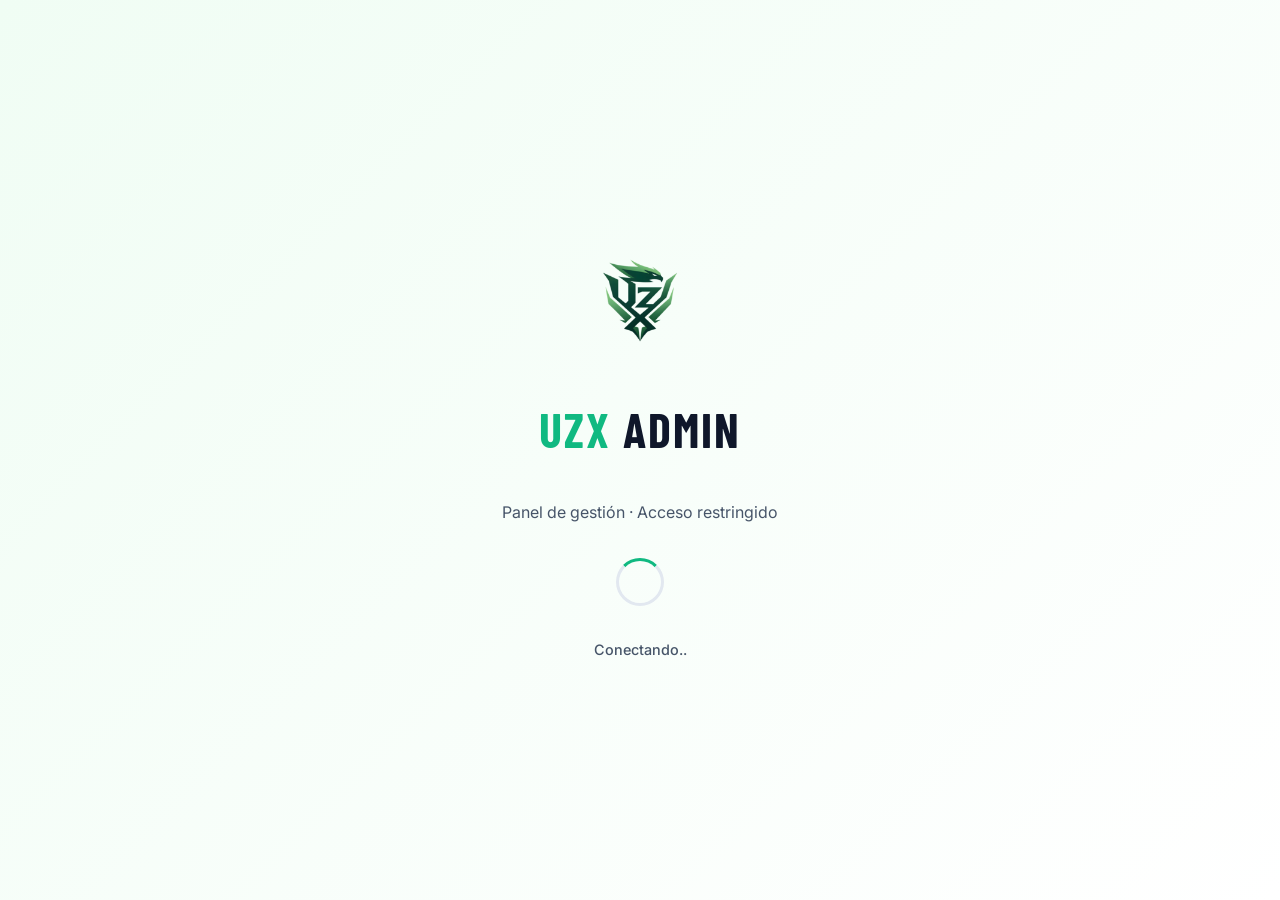
<file: index.html>
<!DOCTYPE html>
<html lang="es">
<head>
  <meta charset="UTF-8" />
  <meta name="viewport" content="width=device-width, initial-scale=1.0"/>
  <title>UZX Admin — Acceso</title>
  <link rel="stylesheet" href="css/styles.css"/>
</head>
<body>

<!-- ── WAKEUP SCREEN ──────────────────────── -->
<div id="wakeup-screen">
  <img class="wakeup-logo" src="assets/logo-oficial.png" alt="UZX" />
  <div class="wakeup-title">UZX <span>ADMIN</span></div>
  <div class="wakeup-subtitle">Panel de gestión · Acceso restringido</div>
  <div class="wakeup-spinner"></div>
  <div class="wakeup-status" id="wu-status">Conectando al servidor...</div>
  <button class="wakeup-enter-btn" id="wu-enter-btn" onclick="enterApp()">Entrar al panel</button>
</div>

<!-- ── LOGIN PAGE ─────────────────────────── -->
<div class="login-page" id="login-page" style="display:none">
  <div class="login-left">
    <div class="login-grid-line"></div>
    <img class="login-left-logo" src="assets/logo-oficial.png" alt="UZX" />
    <div class="login-brand">UZX <span>ADMIN</span></div>
    <div class="login-desc">Panel de gestión · Free Fire Esports LATAM</div>

    <!-- decorative stats -->
    <div style="display:flex;gap:2rem;margin-top:2rem;position:relative">
      <div style="text-align:center">
        <div style="font-family:'Barlow Condensed',sans-serif;font-size:2rem;font-weight:800;color:#fff;line-height:1">4</div>
        <div style="font-size:0.7rem;letter-spacing:1px;color:rgba(255,255,255,0.3);text-transform:uppercase;margin-top:0.2rem">Squads</div>
      </div>
      <div style="width:1px;background:rgba(255,255,255,0.08)"></div>
      <div style="text-align:center">
        <div style="font-family:'Barlow Condensed',sans-serif;font-size:2rem;font-weight:800;color:#00C853;line-height:1">FF</div>
        <div style="font-size:0.7rem;letter-spacing:1px;color:rgba(255,255,255,0.3);text-transform:uppercase;margin-top:0.2rem">Free Fire</div>
      </div>
      <div style="width:1px;background:rgba(255,255,255,0.08)"></div>
      <div style="text-align:center">
        <div style="font-family:'Barlow Condensed',sans-serif;font-size:2rem;font-weight:800;color:#fff;line-height:1">MX · CO</div>
        <div style="font-size:0.7rem;letter-spacing:1px;color:rgba(255,255,255,0.3);text-transform:uppercase;margin-top:0.2rem">LATAM</div>
      </div>
    </div>
  </div>

  <div class="login-right">
    <div class="login-card">
      <div style="margin-bottom:1.75rem">
        <div class="login-card-title">Iniciar sesión</div>
        <div class="login-card-sub">Ingresa tus credenciales de administrador</div>
      </div>

      <div class="login-error" id="login-error">
        <svg viewBox="0 0 24 24" fill="none" stroke="currentColor" stroke-width="2" width="16" height="16" style="flex-shrink:0"><circle cx="12" cy="12" r="10"/><line x1="12" y1="8" x2="12" y2="12"/><line x1="12" y1="16" x2="12.01" y2="16"/></svg>
        <span id="login-error-msg"></span>
      </div>

      <div class="form-group">
        <label class="form-label">Usuario</label>
        <div class="input-icon-wrap">
          <span class="input-icon">
            <svg viewBox="0 0 24 24" fill="none" stroke="currentColor" stroke-width="2" width="16" height="16"><path d="M20 21v-2a4 4 0 0 0-4-4H8a4 4 0 0 0-4 4v2"/><circle cx="12" cy="7" r="4"/></svg>
          </span>
          <input type="text" id="username" class="form-control" placeholder="admin" autocomplete="username" />
        </div>
      </div>

      <div class="form-group" style="margin-bottom:1.5rem">
        <label class="form-label">Contraseña</label>
        <div class="input-icon-wrap">
          <span class="input-icon">
            <svg viewBox="0 0 24 24" fill="none" stroke="currentColor" stroke-width="2" width="16" height="16"><rect x="3" y="11" width="18" height="11" rx="2" ry="2"/><path d="M7 11V7a5 5 0 0 1 10 0v4"/></svg>
          </span>
          <input type="password" id="password" class="form-control" placeholder="••••••••" autocomplete="current-password" />
        </div>
      </div>

      <button class="btn btn-navy" style="width:100%;justify-content:center;gap:0.5rem" id="login-btn">
        <svg viewBox="0 0 24 24" fill="none" stroke="currentColor" stroke-width="2" width="16" height="16"><path d="M15 3h4a2 2 0 0 1 2 2v14a2 2 0 0 1-2 2h-4"/><polyline points="10 17 15 12 10 7"/><line x1="15" y1="12" x2="3" y2="12"/></svg>
        Iniciar sesión
      </button>

      <div style="margin-top:1.5rem;padding-top:1.25rem;border-top:1px solid var(--border);text-align:center">
        <span style="font-size:0.75rem;color:var(--text-3)">UZX Esports · Free Fire LATAM &copy; 2025</span>
      </div>
    </div>
  </div>
</div>

<script src="js/core/config.js"></script>
<script src="js/core/api.js"></script>
<script src="js/core/auth.js"></script>
<script>
  async function pingServer() {
    const statusEl  = document.getElementById('wu-status');
    const enterBtn  = document.getElementById('wu-enter-btn');
    let attempts = 0;

    while (attempts < 60) {
      attempts++;
      try {
        const res = await fetch(CONFIG.API_BASE + '/health', { signal: AbortSignal.timeout(8000) });
        if (res.ok) {
          statusEl.textContent = 'Servidor listo';
          statusEl.classList.add('ready');
          setTimeout(enterApp, 500);
          return;
        }
      } catch {}
      const dots = '.'.repeat((attempts % 3) + 1);
      statusEl.textContent = attempts <= 4
        ? `Conectando${dots}`
        : `Iniciando servidor${dots} (~30s)`;
      await new Promise(r => setTimeout(r, 3000));
    }

    statusEl.textContent = 'Sin conexión al servidor';
    enterBtn.style.display = 'inline-block';
  }

  function enterApp() {
    const ws = document.getElementById('wakeup-screen');
    ws.classList.add('hidden');
    setTimeout(() => { ws.style.display = 'none'; }, 500);

    if (localStorage.getItem('uzx_admin_token')) {
      window.location.href = 'dashboard.html';
    } else {
      document.getElementById('login-page').style.display = 'flex';
    }
  }

  document.getElementById('login-btn').addEventListener('click', async () => {
    const username = document.getElementById('username').value.trim();
    const password = document.getElementById('password').value;
    const errEl    = document.getElementById('login-error');
    const errMsg   = document.getElementById('login-error-msg');
    const btn      = document.getElementById('login-btn');

    errEl.classList.remove('show');
    btn.disabled = true;
    btn.innerHTML = `<svg viewBox="0 0 24 24" fill="none" stroke="currentColor" stroke-width="2" width="16" height="16" style="animation:spin 0.8s linear infinite"><polyline points="23 4 23 10 17 10"/><path d="M20.49 15a9 9 0 1 1-2.12-9.36L23 10"/></svg> Ingresando...`;

    try {
      const result = await API.post('/auth/login', { username, password });
      
      // Guardar token
      localStorage.setItem('uzx_admin_token', result.data.token);
      
      // 🔥 MAPEAR EL ROL CORRECTAMENTE
      const userData = result.data;
      
      // El backend devuelve:
      // - Para admin global: role: "ADMIN"
      // - Para admin limitado: role: "ROSTER_ADMIN", rosterId: "tier"|"gold"|"girls"
      
      const backendRole = userData.role || '';
      const rosterId = userData.rosterId || '';
      
      if (backendRole === 'ADMIN') {
        // Admin global: se queda como está
        userData.role = 'ADMIN';
        userData.mappedRole = 'admin';
      } else if (backendRole === 'ROSTER_ADMIN') {
        // Roster admin: mapear según rosterId
        const rosterRoleMap = {
          'tier': 'admintier',
          'gold': 'admingold',
          'girls': 'admingirls'
        };
        userData.mappedRole = rosterRoleMap[rosterId] || 'admin';
        // Mantener el role original del backend
        userData.role = 'ROSTER_ADMIN';
      } else {
        // Otros roles (MODERADOR, etc.)
        userData.mappedRole = backendRole.toLowerCase();
        userData.role = backendRole;
      }
      
      console.log('🔍 Usuario mapeado:', userData);
      
      // Guardar el objeto completo del usuario
      localStorage.setItem('uzx_admin_user', JSON.stringify(userData));
      
      window.location.href = 'dashboard.html';
    } catch (e) {
      errMsg.textContent = e.message || 'Credenciales incorrectas';
      errEl.classList.add('show');
      btn.disabled = false;
      btn.innerHTML = `<svg viewBox="0 0 24 24" fill="none" stroke="currentColor" stroke-width="2" width="16" height="16"><path d="M15 3h4a2 2 0 0 1 2 2v14a2 2 0 0 1-2 2h-4"/><polyline points="10 17 15 12 10 7"/><line x1="15" y1="12" x2="3" y2="12"/></svg> Iniciar sesión`;
    }
  });

  document.addEventListener('keydown', e => { if (e.key === 'Enter') document.getElementById('login-btn').click(); });
  pingServer();
</script>
</body>
</html>
</file>
<file: css/styles.css>
@import url('https://fonts.googleapis.com/css2?family=Barlow+Condensed:wght@400;500;600;700;800&family=Inter:wght@400;500;600;700&display=swap');

:root {
  --bg-primary: #ffffff;
  --bg-secondary: #f8fafc;
  --bg-tertiary: #f1f5f9;
  --bg-card: #ffffff;
  --bg-hover: #f1f5f9;
  --surface: #f8fafc;
  
  --text-primary: #0f172a;
  --text-secondary: #475569;
  --text-muted: #94a3b8;
  --text-1: #0f172a;
  --text-2: #475569;
  --text-3: #94a3b8;
  
  --border: #e2e8f0;
  --border-dark: #cbd5e1;
  
  --primary: #10b981;
  --primary-dark: #059669;
  --primary-light: #d1fae5;
  --primary-glow: rgba(16, 185, 129, 0.15);
  
  --green: #10b981;
  --blue: #3b82f6;
  --amber: #f59e0b;
  --red: #ef4444;
  --purple: #8b5cf6;
  
  --oficial-primary: #10b981;
  --oficial-bg: #ecfdf5;
  --tier-primary: #3b82f6;
  --tier-bg: #eff6ff;
  --girls-primary: #ec4899;
  --girls-bg: #fdf2f8;
  
  --success: #10b981;
  --success-bg: #d1fae5;
  --warning: #f59e0b;
  --warning-bg: #fef3c7;
  --danger: #ef4444;
  --danger-bg: #fee2e2;
  --info: #3b82f6;
  --info-bg: #dbeafe;
  
  --shadow-sm: 0 1px 2px 0 rgba(0, 0, 0, 0.05);
  --shadow: 0 1px 3px 0 rgba(0, 0, 0, 0.1);
  --shadow-md: 0 4px 6px -1px rgba(0, 0, 0, 0.1);
  --shadow-lg: 0 10px 15px -3px rgba(0, 0, 0, 0.1);
  
  --radius-sm: 6px;
  --radius: 8px;
  --radius-lg: 12px;
  --radius-xl: 16px;
  
  --transition: all 0.2s cubic-bezier(0.4, 0, 0.2, 1);
  --sidebar-width: 280px;
  
  --font-display: 'Barlow Condensed', sans-serif;
  --font-body: 'Inter', sans-serif;
}

* { box-sizing: border-box; margin: 0; padding: 0; }

body {
  font-family: var(--font-body);
  background: var(--bg-secondary);
  color: var(--text-primary);
  line-height: 1.6;
}

/* Wakeup Screen */
#wakeup-screen {
  position: fixed;
  inset: 0;
  background: linear-gradient(135deg, #f0fdf4 0%, #ffffff 100%);
  display: flex;
  align-items: center;
  justify-content: center;
  flex-direction: column;
  gap: 2rem;
  z-index: 9999;
  transition: opacity 0.4s ease;
}

#wakeup-screen.hidden { opacity: 0; pointer-events: none; }

.wakeup-logo {
  width: 120px;
  animation: float 3s ease-in-out infinite;
}

@keyframes float {
  0%, 100% { transform: translateY(0); }
  50% { transform: translateY(-10px); }
}

.wakeup-title {
  font-family: var(--font-display);
  font-size: 3rem;
  font-weight: 700;
  letter-spacing: 2px;
  color: var(--primary);
}

.wakeup-title span { color: var(--text-primary); }

.wakeup-subtitle {
  color: var(--text-secondary);
  font-size: 1rem;
}

.wakeup-spinner {
  width: 48px;
  height: 48px;
  border: 3px solid var(--border);
  border-top-color: var(--primary);
  border-radius: 50%;
  animation: spin 0.8s linear infinite;
}

@keyframes spin { to { transform: rotate(360deg); } }

.wakeup-status {
  color: var(--text-secondary);
  font-size: 0.9rem;
  font-weight: 500;
}

.wakeup-status.ready { color: var(--success); }

.wakeup-enter-btn {
  padding: 0.875rem 2rem;
  background: var(--primary);
  color: white;
  border: none;
  border-radius: var(--radius);
  font-family: var(--font-display);
  font-size: 1rem;
  font-weight: 600;
  text-transform: uppercase;
  letter-spacing: 1px;
  cursor: pointer;
  display: none;
  transition: var(--transition);
}

.wakeup-enter-btn:hover {
  background: var(--primary-dark);
  transform: translateY(-2px);
}

/* Login Page */
.login-page {
  min-height: 100vh;
  display: flex;
  background: var(--bg-primary);
}

.login-left {
  flex: 1;
  display: flex;
  flex-direction: column;
  justify-content: center;
  align-items: center;
  padding: 4rem;
  background: linear-gradient(135deg, var(--primary) 0%, var(--primary-dark) 100%);
  color: white;
  position: relative;
  overflow: hidden;
}

.login-left::before {
  content: '';
  position: absolute;
  top: -50%;
  right: -50%;
  width: 200%;
  height: 200%;
  background: radial-gradient(circle, rgba(255,255,255,0.1) 0%, transparent 70%);
  animation: rotate 20s linear infinite;
}

@keyframes rotate { to { transform: rotate(360deg); } }

.login-grid-line {
  position: absolute;
  inset: 0;
  background-image: 
    linear-gradient(rgba(255,255,255,0.05) 1px, transparent 1px),
    linear-gradient(90deg, rgba(255,255,255,0.05) 1px, transparent 1px);
  background-size: 50px 50px;
}

.login-left-logo {
  width: 180px;
  height: 180px;
  margin-bottom: 2rem;
  position: relative;
  z-index: 1;
  filter: drop-shadow(0 10px 30px rgba(0,0,0,0.3));
}

.login-brand {
  font-family: var(--font-display);
  font-size: 3.5rem;
  font-weight: 700;
  letter-spacing: 3px;
  margin-bottom: 0.5rem;
  position: relative;
  z-index: 1;
}

.login-brand span { color: rgba(255,255,255,0.7); }

.login-desc {
  color: rgba(255,255,255,0.9);
  font-size: 1rem;
  letter-spacing: 1px;
  position: relative;
  z-index: 1;
}

.login-right {
  width: 500px;
  display: flex;
  align-items: center;
  justify-content: center;
  padding: 2rem;
}

.login-card {
  width: 100%;
  max-width: 420px;
  padding: 3rem;
  background: white;
  border: 1px solid var(--border);
  border-radius: var(--radius-xl);
  box-shadow: var(--shadow-lg);
}

.login-card-title {
  font-family: var(--font-display);
  font-size: 1.75rem;
  font-weight: 700;
  color: var(--text-primary);
  margin-bottom: 0.5rem;
  text-transform: uppercase;
  letter-spacing: 1px;
}

.login-card-sub {
  color: var(--text-muted);
  font-size: 0.9rem;
}

.login-error {
  display: none;
  align-items: center;
  gap: 0.75rem;
  padding: 0.875rem 1rem;
  background: var(--danger-bg);
  border: 1px solid var(--danger);
  border-radius: var(--radius);
  color: var(--danger);
  font-size: 0.875rem;
  margin-bottom: 1.5rem;
}

.login-error.show { display: flex; }

/* Forms */
.form-group { margin-bottom: 1.5rem; }

.form-label {
  display: block;
  font-size: 0.875rem;
  font-weight: 600;
  color: var(--text-primary);
  margin-bottom: 0.5rem;
  text-transform: uppercase;
  letter-spacing: 0.5px;
}

.form-label .required { color: var(--danger); }

.input-icon-wrap { position: relative; }

.input-icon {
  position: absolute;
  left: 1rem;
  top: 50%;
  transform: translateY(-50%);
  color: var(--text-muted);
  display: flex;
  align-items: center;
}

.form-control {
  width: 100%;
  padding: 0.875rem 1rem;
  background: white;
  border: 2px solid var(--border);
  border-radius: var(--radius);
  color: var(--text-primary);
  font-size: 0.95rem;
  font-family: var(--font-body);
  transition: var(--transition);
}

.input-icon-wrap .form-control { padding-left: 3rem; }

.form-control:focus {
  outline: none;
  border-color: var(--primary);
  box-shadow: 0 0 0 3px var(--primary-glow);
}

.form-control::placeholder { color: var(--text-muted); }

select.form-control {
  cursor: pointer;
  appearance: none;
  background-image: url("data:image/svg+xml,%3Csvg xmlns='http://www.w3.org/2000/svg' width='20' height='20' viewBox='0 0 24 24' fill='none' stroke='%2394a3b8' stroke-width='2'%3E%3Cpolyline points='6 9 12 15 18 9'/%3E%3C/svg%3E");
  background-repeat: no-repeat;
  background-position: right 0.75rem center;
  padding-right: 2.5rem;
}

textarea.form-control { resize: vertical; min-height: 120px; }

.form-row { display: grid; grid-template-columns: 1fr 1fr; gap: 1rem; }

.form-hint {
  font-size: 0.8rem;
  color: var(--text-muted);
  margin-top: 0.375rem;
  display: flex;
  align-items: center;
  gap: 0.375rem;
}

.form-error {
  font-size: 0.8rem;
  color: var(--danger);
  margin-top: 0.375rem;
}

/* Buttons */
.btn {
  display: inline-flex;
  align-items: center;
  justify-content: center;
  gap: 0.5rem;
  padding: 0.75rem 1.25rem;
  border: none;
  border-radius: var(--radius);
  font-family: var(--font-display);
  font-size: 0.9rem;
  font-weight: 600;
  text-transform: uppercase;
  letter-spacing: 0.5px;
  cursor: pointer;
  transition: var(--transition);
}

.btn svg { width: 16px; height: 16px; }

.btn-primary {
  background: var(--primary);
  color: white;
  box-shadow: var(--shadow);
}

.btn-primary:hover {
  background: var(--primary-dark);
  transform: translateY(-1px);
  box-shadow: var(--shadow-md);
}

.btn-secondary {
  background: white;
  border: 1.5px solid var(--border);
  color: var(--text-secondary);
}

.btn-secondary:hover {
  background: var(--bg-hover);
  border-color: var(--border-dark);
  color: var(--text-primary);
}

.btn-ghost {
  background: transparent;
  color: var(--text-muted);
}

.btn-ghost:hover {
  background: var(--bg-hover);
  color: var(--text-primary);
}

.btn-danger {
  background: white;
  border: 1.5px solid var(--danger);
  color: var(--danger);
}

.btn-danger:hover {
  background: var(--danger);
  color: white;
}

.btn-navy {
  background: var(--primary);
  color: white;
  box-shadow: 0 4px 15px rgba(16, 185, 129, 0.3);
}

.btn-navy:hover {
  background: var(--primary-dark);
  transform: translateY(-2px);
  box-shadow: 0 6px 20px rgba(16, 185, 129, 0.4);
}

.btn-sm { padding: 0.5rem 1rem; font-size: 0.825rem; }
.btn-icon { padding: 0.5rem; aspect-ratio: 1; }

.btn:disabled { opacity: 0.5; cursor: not-allowed; }

.btn-loading { position: relative; color: transparent !important; }

.btn-loading::after {
  content: '';
  position: absolute;
  width: 18px;
  height: 18px;
  border: 2px solid rgba(255,255,255,0.3);
  border-top-color: white;
  border-radius: 50%;
  animation: spin 0.6s linear infinite;
}

/* Layout */
#app { display: flex; min-height: 100vh; }

.sidebar {
  width: var(--sidebar-width);
  background: white;
  border-right: 1px solid var(--border);
  display: flex;
  flex-direction: column;
  position: fixed;
  height: 100vh;
  overflow-y: auto;
  z-index: 100;
}

.sidebar-header {
  padding: 1.5rem;
  border-bottom: 1px solid var(--border);
  display: flex;
  align-items: center;
  gap: 1rem;
}

.sidebar-header img {
  width: 45px;
  height: 45px;
  border-radius: var(--radius);
}

.sidebar-header .brand {
  font-family: var(--font-display);
  font-size: 1.5rem;
  font-weight: 700;
  color: var(--text-primary);
  letter-spacing: 2px;
}

.sidebar-header .brand span { color: var(--primary); }

.sidebar-squad-selector {
  padding: 1rem;
  border-bottom: 1px solid var(--border);
}

.squad-btn {
  display: flex;
  align-items: center;
  gap: 0.75rem;
  width: 100%;
  padding: 0.875rem 1rem;
  margin-bottom: 0.5rem;
  background: var(--bg-secondary);
  border: 2px solid transparent;
  border-radius: var(--radius);
  color: var(--text-secondary);
  font-family: var(--font-display);
  font-size: 0.9rem;
  font-weight: 600;
  text-transform: uppercase;
  letter-spacing: 0.5px;
  cursor: pointer;
  transition: var(--transition);
}

.squad-btn:hover {
  background: var(--bg-hover);
  transform: translateX(5px);
}

.squad-btn img {
  width: 28px;
  height: 28px;
  border-radius: 6px;
}

.squad-btn.active-oficial {
  background: var(--oficial-bg);
  border-color: var(--oficial-primary);
  color: var(--oficial-primary);
}

.squad-btn.active-tier {
  background: var(--tier-bg);
  border-color: var(--tier-primary);
  color: var(--tier-primary);
}

.squad-btn.active-girls {
  background: var(--girls-bg);
  border-color: var(--girls-primary);
  color: var(--girls-primary);
}

.sidebar-nav { padding: 1rem 0; flex: 1; }

.nav-section {
  padding: 0.75rem 1.5rem;
  font-size: 0.7rem;
  font-weight: 700;
  text-transform: uppercase;
  letter-spacing: 1px;
  color: var(--text-muted);
}

.nav-item {
  display: flex;
  align-items: center;
  gap: 0.875rem;
  padding: 0.875rem 1.5rem;
  color: var(--text-secondary);
  font-size: 0.9rem;
  font-weight: 500;
  cursor: pointer;
  transition: var(--transition);
  border-left: 3px solid transparent;
}

.nav-item:hover {
  background: var(--bg-hover);
  color: var(--text-primary);
}

.nav-item.active {
  background: var(--primary-light);
  border-left-color: var(--primary);
  color: var(--primary);
  font-weight: 600;
}

.nav-item svg { width: 20px; height: 20px; }

.sidebar-footer {
  padding: 1.5rem;
  border-top: 1px solid var(--border);
}

.logout-btn {
  display: flex;
  align-items: center;
  gap: 0.75rem;
  width: 100%;
  padding: 0.875rem 1rem;
  background: white;
  border: 1.5px solid var(--border);
  border-radius: var(--radius);
  color: var(--text-secondary);
  font-size: 0.875rem;
  font-weight: 600;
  cursor: pointer;
  transition: var(--transition);
}

.logout-btn:hover {
  border-color: var(--danger);
  color: var(--danger);
  background: var(--danger-bg);
}

.main-content {
  flex: 1;
  margin-left: var(--sidebar-width);
  padding: 2rem;
  background: var(--bg-secondary);
  min-height: 100vh;
}

.topbar {
  display: flex;
  align-items: center;
  justify-content: space-between;
  margin-bottom: 2rem;
  padding-bottom: 1.5rem;
  border-bottom: 1px solid var(--border);
}

.page-title {
  font-family: var(--font-display);
  font-size: 2rem;
  font-weight: 700;
  color: var(--text-primary);
  letter-spacing: 1px;
  text-transform: uppercase;
}

.page-subtitle {
  color: var(--text-muted);
  font-size: 0.9rem;
  margin-top: 0.25rem;
}

.page-header {
  display: flex;
  align-items: flex-start;
  justify-content: space-between;
  margin-bottom: 2rem;
}

.page-body { animation: fadeIn 0.5s ease; }

@keyframes fadeIn {
  from { opacity: 0; transform: translateY(20px); }
  to { opacity: 1; transform: translateY(0); }
}

/* Stats */
.stats-grid {
  display: grid;
  grid-template-columns: repeat(auto-fit, minmax(250px, 1fr));
  gap: 1.5rem;
  margin-bottom: 2rem;
}

.stat-card {
  background: white;
  border: 1.5px solid var(--border);
  border-radius: var(--radius-lg);
  padding: 1.5rem;
  transition: var(--transition);
  position: relative;
  overflow: hidden;
}

.stat-card::before {
  content: '';
  position: absolute;
  top: 0;
  left: 0;
  width: 4px;
  height: 100%;
  background: var(--primary);
  opacity: 0;
  transition: opacity 0.3s;
}

.stat-card:hover {
  transform: translateY(-5px);
  box-shadow: var(--shadow-lg);
}

.stat-card:hover::before { opacity: 1; }

.stat-card.green::before { background: var(--green); }
.stat-card.blue::before { background: var(--blue); }
.stat-card.amber::before { background: var(--amber); }
.stat-card.purple::before { background: var(--purple); }

.stat-icon {
  width: 48px;
  height: 48px;
  border-radius: var(--radius);
  display: flex;
  align-items: center;
  justify-content: center;
  margin-bottom: 1rem;
}

.stat-icon.green { background: rgba(16, 185, 129, 0.15); color: var(--green); }
.stat-icon.blue { background: rgba(59, 130, 246, 0.15); color: var(--blue); }
.stat-icon.amber { background: rgba(245, 158, 11, 0.15); color: var(--amber); }
.stat-icon.purple { background: rgba(139, 92, 246, 0.15); color: var(--purple); }

.stat-icon svg { width: 24px; height: 24px; }

.stat-value {
  font-family: var(--font-display);
  font-size: 2.5rem;
  font-weight: 700;
  color: var(--text-primary);
  line-height: 1;
  margin-bottom: 0.25rem;
}

.stat-label {
  font-size: 0.875rem;
  color: var(--text-muted);
  text-transform: uppercase;
  letter-spacing: 0.5px;
}

/* Cards */
.card {
  background: white;
  border: 1.5px solid var(--border);
  border-radius: var(--radius-lg);
  overflow: hidden;
  margin-bottom: 1.5rem;
}

.card-header {
  padding: 1.25rem 1.5rem;
  border-bottom: 1px solid var(--border);
  display: flex;
  align-items: center;
  justify-content: space-between;
  background: var(--bg-secondary);
}

.card-title {
  font-family: var(--font-display);
  font-size: 1.1rem;
  font-weight: 600;
  color: var(--text-primary);
  text-transform: uppercase;
  letter-spacing: 0.5px;
}

.card-body { padding: 1.5rem; }

/* Icons */
.icon {
  width: 20px;
  height: 20px;
  display: inline-flex;
  align-items: center;
  justify-content: center;
}

.icon svg { width: 100%; height: 100%; }

.icon-sm { width: 16px; height: 16px; }
.icon-sm svg { width: 100%; height: 100%; }

/* Players Grid */
.players-grid {
  display: grid;
  grid-template-columns: repeat(auto-fill, minmax(320px, 1fr));
  gap: 1.25rem;
}

.player-card {
  background: white;
  border: 1.5px solid var(--border);
  border-radius: var(--radius-lg);
  overflow: hidden;
  transition: var(--transition);
}

.player-card:hover {
  border-color: var(--primary);
  transform: translateY(-4px);
  box-shadow: var(--shadow-lg);
}

.player-card.hidden-player { opacity: 0.6; }

.player-card-header {
  display: flex;
  align-items: center;
  gap: 1rem;
  padding: 1.25rem;
  background: var(--bg-secondary);
  border-bottom: 1px solid var(--border);
}

.player-avatar {
  width: 64px;
  height: 64px;
  border-radius: 50%;
  object-fit: cover;
  border: 3px solid white;
  box-shadow: var(--shadow);
}

.player-avatar.default {
  display: flex;
  align-items: center;
  justify-content: center;
  background: var(--primary-light);
  color: var(--primary);
  font-size: 1.5rem;
  font-weight: 700;
  font-family: var(--font-display);
}

.player-info { flex: 1; min-width: 0; }

.game-name {
  font-weight: 700;
  font-size: 1.1rem;
  color: var(--text-primary);
  margin-bottom: 0.125rem;
}

.real-name {
  font-size: 0.85rem;
  color: var(--text-secondary);
  margin-bottom: 0.375rem;
}

.role-badge {
  display: inline-flex;
  padding: 0.25rem 0.625rem;
  border-radius: 9999px;
  font-size: 0.7rem;
  font-weight: 700;
  text-transform: uppercase;
  letter-spacing: 0.05em;
}

.perf-bar-wrap { padding: 1rem 1.25rem; }

.perf-label {
  display: flex;
  justify-content: space-between;
  font-size: 0.8rem;
  font-weight: 600;
  color: var(--text-secondary);
  margin-bottom: 0.5rem;
}

.perf-bar {
  height: 6px;
  background: var(--bg-tertiary);
  border-radius: 9999px;
  overflow: hidden;
}

.perf-bar-fill {
  height: 100%;
  border-radius: 9999px;
  transition: width 0.6s ease;
}

.perf-good { background: linear-gradient(90deg, var(--success), var(--primary)); }
.perf-mid { background: linear-gradient(90deg, var(--warning), #fbbf24); }
.perf-low { background: linear-gradient(90deg, var(--danger), #f87171); }

.player-stats {
  display: grid;
  grid-template-columns: repeat(3, 1fr);
  padding: 1rem 1.25rem;
  gap: 0.75rem;
}

.stat-item {
  text-align: center;
  padding: 0.5rem;
  background: var(--bg-secondary);
  border-radius: var(--radius);
}

.stat-val {
  font-family: var(--font-display);
  font-size: 1.25rem;
  font-weight: 700;
  color: var(--primary);
}

.stat-lbl {
  font-size: 0.7rem;
  color: var(--text-muted);
  text-transform: uppercase;
  letter-spacing: 0.05em;
  font-weight: 600;
}

.player-card-footer {
  padding: 1rem 1.25rem;
  border-top: 1px solid var(--border);
  display: flex;
  gap: 0.5rem;
}

/* Scrims */
.scrims-list {
  display: flex;
  flex-direction: column;
  gap: 1rem;
}

.scrim-card {
  background: white;
  border: 1.5px solid var(--border);
  border-radius: var(--radius-lg);
  padding: 1.25rem 1.5rem;
  display: flex;
  align-items: center;
  gap: 1.25rem;
  transition: var(--transition);
}

.scrim-card:hover {
  border-color: var(--primary);
  box-shadow: var(--shadow-md);
}

.scrim-date-box {
  min-width: 72px;
  text-align: center;
  padding: 0.75rem;
  background: var(--primary-light);
  border-radius: var(--radius);
  border: 1.5px solid var(--primary);
}

.scrim-date-day {
  font-family: var(--font-display);
  font-size: 1.75rem;
  font-weight: 700;
  line-height: 1;
  color: var(--primary);
}

.scrim-date-mon {
  font-size: 0.7rem;
  color: var(--text-secondary);
  text-transform: uppercase;
  font-weight: 600;
  margin-top: 0.125rem;
}

.scrim-date-yr {
  font-size: 0.65rem;
  color: var(--text-muted);
}

.scrim-info { flex: 1; min-width: 0; }

.scrim-title {
  font-weight: 700;
  font-size: 1rem;
  color: var(--text-primary);
  margin-bottom: 0.25rem;
}

.scrim-meta {
  font-size: 0.825rem;
  color: var(--text-secondary);
}

.scrim-maps {
  display: flex;
  gap: 0.375rem;
  margin-top: 0.625rem;
  flex-wrap: wrap;
}

.map-chip {
  padding: 0.25rem 0.625rem;
  border-radius: var(--radius-sm);
  font-size: 0.7rem;
  font-weight: 700;
  border: 1.5px solid var(--border);
  color: var(--text-muted);
  background: white;
  text-transform: uppercase;
  display: inline-flex;
  align-items: center;
  gap: 0.25rem;
}

.map-chip svg { width: 12px; height: 12px; }

.map-chip.played {
  border-color: var(--primary);
  color: var(--primary);
  background: var(--primary-light);
}

.scrim-kda { text-align: right; min-width: 80px; }

.scrim-kda-val {
  font-family: var(--font-display);
  font-size: 1.75rem;
  font-weight: 700;
  color: var(--primary);
  line-height: 1;
}

.scrim-kda-lbl {
  font-size: 0.7rem;
  color: var(--text-muted);
  text-transform: uppercase;
  font-weight: 600;
}

.scrim-rend {
  font-size: 0.7rem;
  color: var(--text-secondary);
  margin-top: 0.2rem;
}

.scrim-actions { display: flex; gap: 0.375rem; }

/* Modal */
.modal-overlay {
  position: fixed;
  inset: 0;
  background: rgba(15, 23, 42, 0.5);
  /* ELIMINA o COMENTA esta línea - es muy pesada: */
  /* backdrop-filter: blur(4px); */
  z-index: 1000;
  display: flex;
  align-items: center;
  justify-content: center;
  padding: 2rem;
  opacity: 0;
  pointer-events: none;
  /* CAMBIA la transición a algo más rápido: */
  transition: opacity 0.15s ease;
}


.modal-overlay.show {
  opacity: 1;
  pointer-events: all;
}

.modal {
  background: white;
  border: 1.5px solid var(--border);
  border-radius: var(--radius-xl);
  width: 100%;
  max-width: 640px;
  max-height: 90vh;
  overflow: hidden;
  display: flex;
  flex-direction: column;
  box-shadow: var(--shadow-lg);
  transform: scale(0.95);
  /* CAMBIA a transición más rápida: */
  transition: transform 0.15s ease;
}

.modal-overlay.show .modal { 
  transform: scale(1); 
}

.modal-xl { max-width: 900px; }

.modal-header {
  padding: 1.5rem;
  border-bottom: 1.5px solid var(--border);
  display: flex;
  align-items: center;
  justify-content: space-between;
  background: var(--bg-secondary);
}

.modal-title {
  font-family: var(--font-display);
  font-size: 1.25rem;
  font-weight: 700;
  color: var(--text-primary);
  text-transform: uppercase;
  letter-spacing: 0.5px;
}

.modal-close {
  width: 32px;
  height: 32px;
  display: flex;
  align-items: center;
  justify-content: center;
  background: white;
  border: 1.5px solid var(--border);
  border-radius: var(--radius);
  color: var(--text-muted);
  cursor: pointer;
  transition: var(--transition);
}

.modal-close:hover {
  background: var(--danger);
  border-color: var(--danger);
  color: white;
}

.modal-close svg { width: 16px; height: 16px; }

.modal-body {
  padding: 1.5rem;
  overflow-y: auto;
  flex: 1;
}

.modal-footer {
  padding: 1.25rem 1.5rem;
  border-top: 1.5px solid var(--border);
  display: flex;
  gap: 0.75rem;
  justify-content: flex-end;
  background: var(--bg-secondary);
}

/* Toast */
#toast-container {
  position: fixed;
  top: 1.5rem;
  right: 1.5rem;
  z-index: 9999;
  display: flex;
  flex-direction: column;
  gap: 0.75rem;
}

.toast {
  background: white;
  border: 1.5px solid var(--border);
  border-left: 4px solid var(--primary);
  border-radius: var(--radius);
  padding: 1rem 1.25rem;
  display: flex;
  align-items: center;
  gap: 0.875rem;
  box-shadow: var(--shadow-lg);
  animation: slideIn 0.3s ease;
  min-width: 300px;
}

@keyframes slideIn {
  from { opacity: 0; transform: translateX(100%); }
  to { opacity: 1; transform: translateX(0); }
}

.toast.success { border-left-color: var(--success); }
.toast.error { border-left-color: var(--danger); }
.toast.warning { border-left-color: var(--warning); }
.toast.info { border-left-color: var(--info); }

.toast-icon svg { width: 20px; height: 20px; }

.toast.success .toast-icon { color: var(--success); }
.toast.error .toast-icon { color: var(--danger); }
.toast.warning .toast-icon { color: var(--warning); }
.toast.info .toast-icon { color: var(--info); }

.toast-msg {
  flex: 1;
  font-size: 0.9rem;
  color: var(--text-secondary);
}

/* Switch */
.switch { position: relative; display: inline-block; width: 48px; height: 26px; }

.switch input { opacity: 0; width: 0; height: 0; }

.slider {
  position: absolute;
  inset: 0;
  background: var(--border);
  border-radius: 9999px;
  transition: var(--transition);
  cursor: pointer;
}

.slider::before {
  content: '';
  position: absolute;
  width: 20px;
  height: 20px;
  left: 3px;
  bottom: 3px;
  background: white;
  border-radius: 50%;
  transition: var(--transition);
  box-shadow: var(--shadow);
}

input:checked + .slider { background: var(--primary); }
input:checked + .slider::before { transform: translateX(22px); }

/* Image Upload */
.image-drop-zone {
  border: 2px dashed var(--border);
  border-radius: var(--radius-lg);
  padding: 2.5rem;
  text-align: center;
  cursor: pointer;
  transition: var(--transition);
  background: var(--bg-secondary);
}

.image-drop-zone:hover,
.image-drop-zone.drag-over {
  border-color: var(--primary);
  background: var(--primary-light);
}

.image-drop-zone .icon {
  width: 48px;
  height: 48px;
  color: var(--text-muted);
  margin-bottom: 0.75rem;
}

.image-drop-zone p {
  color: var(--text-secondary);
  font-size: 0.9rem;
  font-weight: 500;
}

.image-drop-zone small {
  color: var(--text-muted);
  font-size: 0.8rem;
  display: block;
  margin-top: 0.5rem;
}

.photo-preview-wrap {
  display: flex;
  align-items: center;
  gap: 1rem;
  margin-top: 1rem;
}

.photo-preview {
  width: 80px;
  height: 80px;
  border-radius: var(--radius);
  object-fit: cover;
  border: 2px solid var(--border);
  display: none;
}

.photo-preview.show { display: block; }

/* Search */
.search-bar {
  display: flex;
  gap: 0.75rem;
  padding: 0 0 1.5rem;
  flex-wrap: wrap;
}

.search-bar .form-control { max-width: 320px; }

/* Badges */
.badge {
  display: inline-flex;
  align-items: center;
  gap: 0.375rem;
  padding: 0.25rem 0.625rem;
  border-radius: 9999px;
  font-size: 0.75rem;
  font-weight: 700;
  border: 1.5px solid;
}

.badge-published {
  background: var(--success-bg);
  color: var(--success);
  border-color: var(--success);
}

.badge-draft {
  background: var(--bg-tertiary);
  color: var(--text-muted);
  border-color: var(--border);
}

/* Empty State */
.empty-state {
  text-align: center;
  padding: 4rem 2rem;
  color: var(--text-muted);
}

.empty-state-icon {
  width: 64px;
  height: 64px;
  margin: 0 auto 1.5rem;
  opacity: 0.3;
}

.empty-state-icon svg { width: 100%; height: 100%; }

.empty-state h3 {
  font-family: var(--font-display);
  font-size: 1.25rem;
  color: var(--text-secondary);
  margin-bottom: 0.5rem;
}

.empty-state p { font-size: 0.9rem; }

/* Loading */
.loading-inline {
  display: flex;
  align-items: center;
  justify-content: center;
  gap: 0.75rem;
  padding: 3rem;
  color: var(--text-muted);
}

.loading-inline::before {
  content: '';
  width: 24px;
  height: 24px;
  border: 3px solid var(--border);
  border-top-color: var(--primary);
  border-radius: 50%;
  animation: spin 0.8s linear infinite;
}

/* Scrims specific */
.divider {
  border: none;
  border-top: 1px solid var(--border);
  margin: 1.5rem 0;
}

.rooms-grid {
  display: grid;
  grid-template-columns: 1fr 1fr;
  gap: 1rem;
}

.room-slot {
  border: 1.5px solid var(--border);
  border-radius: var(--radius);
  overflow: hidden;
}

.room-slot.done { border-color: var(--success); }

.room-slot-head {
  padding: 0.75rem 1rem;
  background: var(--bg-secondary);
  border-bottom: 1px solid var(--border);
  display: flex;
  align-items: center;
  justify-content: space-between;
}

.room-slot-map {
  display: flex;
  align-items: center;
  gap: 0.5rem;
  font-weight: 700;
  font-size: 0.9rem;
}

.room-slot-map svg { width: 16px; height: 16px; }

.room-slot-body { padding: 1rem; }

.upload-area {
  border: 2px dashed var(--border);
  border-radius: var(--radius);
  padding: 1.5rem;
  text-align: center;
  cursor: pointer;
  transition: var(--transition);
}

.upload-area:hover {
  border-color: var(--primary);
  background: var(--primary-light);
}

.upload-area svg {
  width: 32px;
  height: 32px;
  color: var(--text-muted);
  margin-bottom: 0.5rem;
}

.upload-area p {
  color: var(--text-secondary);
  font-size: 0.85rem;
}

.map-status {
  font-size: 0.75rem;
  font-weight: 600;
  padding: 0.25rem 0.5rem;
  border-radius: var(--radius-sm);
}

.map-status.pending {
  background: var(--bg-tertiary);
  color: var(--text-muted);
}

.map-status.loading {
  background: var(--warning-bg);
  color: var(--warning);
}

.map-status.ok {
  background: var(--success-bg);
  color: var(--success);
}

.map-status.err {
  background: var(--danger-bg);
  color: var(--danger);
}

.extracted-header {
  display: grid;
  grid-template-columns: 1.5fr repeat(5, 1fr);
  gap: 0.4rem;
  padding: 0.5rem;
  font-size: 0.7rem;
  color: var(--text-muted);
  text-transform: uppercase;
  font-weight: 700;
  background: var(--bg-secondary);
  border-radius: var(--radius-sm);
  margin-top: 0.5rem;
}

.player-row-ex {
  display: grid;
  grid-template-columns: 1.5fr repeat(5, 1fr);
  gap: 0.4rem;
  align-items: center;
  padding: 0.4rem 0.5rem;
  margin-top: 0.3rem;
}

.player-row-ex input {
  width: 100%;
  padding: 0.35rem 0.5rem;
  background: white;
  border: 1.5px solid var(--border);
  border-radius: var(--radius-sm);
  color: var(--text-primary);
  font-size: 0.8rem;
}

.player-row-ex input.warn {
  border-color: var(--warning);
  background: var(--warning-bg);
}

.perf-pill {
  display: inline-block;
  padding: 0.2rem 0.5rem;
  border-radius: 9999px;
  font-size: 0.75rem;
  font-weight: 700;
}

.perf-pill.hi { background: var(--success-bg); color: var(--success); }
.perf-pill.md { background: var(--warning-bg); color: var(--warning); }
.perf-pill.lo { background: var(--danger-bg); color: var(--danger); }

.match-badge {
  display: inline-flex;
  align-items: center;
  gap: 0.25rem;
  padding: 0.2rem 0.5rem;
  border-radius: 9999px;
  font-size: 0.7rem;
  font-weight: 600;
}

.match-badge svg { width: 10px; height: 10px; }

.match-ok { background: var(--success-bg); color: var(--success); }
.match-fail { background: var(--danger-bg); color: var(--danger); }
.match-warn { background: var(--warning-bg); color: var(--warning); }

.alert {
  display: flex;
  align-items: flex-start;
  gap: 0.75rem;
  padding: 1rem;
  border-radius: var(--radius);
  border: 1.5px solid;
}

.alert svg { width: 20px; height: 20px; flex-shrink: 0; margin-top: 0.125rem; }

.alert-warning {
  background: var(--warning-bg);
  border-color: var(--warning);
  color: var(--warning);
}

.alert-title {
  font-weight: 700;
  font-size: 0.9rem;
  margin-bottom: 0.25rem;
}

.detail-summary {
  display: grid;
  grid-template-columns: repeat(4, 1fr);
  gap: 1rem;
  padding: 1.25rem;
  background: var(--bg-secondary);
  border-radius: var(--radius-lg);
  margin-bottom: 1.5rem;
}

.detail-stat-label {
  font-size: 0.75rem;
  color: var(--text-muted);
  text-transform: uppercase;
  font-weight: 600;
  margin-bottom: 0.25rem;
}

.detail-stat-val {
  font-family: var(--font-display);
  font-size: 1.75rem;
  font-weight: 700;
  color: var(--text-primary);
}

.detail-stat-val.green { color: var(--green); }

.detail-stat-sub {
  font-size: 0.8rem;
  color: var(--text-secondary);
  margin-top: 0.125rem;
}

.room-block {
  border: 1.5px solid var(--border);
  border-radius: var(--radius-lg);
  overflow: hidden;
  margin-bottom: 1rem;
}

.room-block-head {
  padding: 0.875rem 1.25rem;
  background: var(--bg-secondary);
  border-bottom: 1px solid var(--border);
  display: flex;
  align-items: center;
  justify-content: space-between;
  font-size: 0.9rem;
  font-weight: 600;
}

.room-block-head svg { width: 16px; height: 16px; }

.table-wrap { overflow-x: auto; }

table {
  width: 100%;
  border-collapse: collapse;
  font-size: 0.85rem;
}

thead th {
  text-align: left;
  padding: 0.75rem 1rem;
  color: var(--text-muted);
  font-weight: 600;
  font-size: 0.7rem;
  text-transform: uppercase;
  letter-spacing: 0.05em;
  background: var(--bg-secondary);
  border-bottom: 1.5px solid var(--border);
}

tbody td {
  padding: 0.875rem 1rem;
  border-bottom: 1px solid var(--border);
}

tbody tr:hover { background: var(--bg-hover); }

/* Announcements */
.ann-card {
  background: white;
  border: 1.5px solid var(--border);
  border-radius: var(--radius-lg);
  overflow: hidden;
  margin-bottom: 0.75rem;
  transition: var(--transition);
}

.ann-card:hover {
  border-color: var(--primary);
  box-shadow: var(--shadow-md);
}

.ann-card-header {
  display: flex;
  align-items: flex-start;
  gap: 1rem;
  padding: 1rem 1.25rem;
}

.ann-image {
  width: 80px;
  height: 60px;
  object-fit: cover;
  border-radius: var(--radius);
  flex-shrink: 0;
}

.ann-info { flex: 1; }

.ann-title {
  font-weight: 700;
  font-size: 0.95rem;
  margin-bottom: 0.25rem;
}

.ann-preview {
  font-size: 0.8rem;
  color: var(--text-secondary);
  overflow: hidden;
  text-overflow: ellipsis;
  white-space: nowrap;
  max-width: 500px;
}

.ann-meta {
  display: flex;
  gap: 0.75rem;
  align-items: center;
  margin-top: 0.4rem;
  font-size: 0.75rem;
  color: var(--text-muted);
}

.ann-actions {
  display: flex;
  gap: 0.4rem;
  align-items: center;
  flex-shrink: 0;
}

/* Responsive */
@media (max-width: 1024px) {
  .form-row { grid-template-columns: 1fr; }
  .players-grid { grid-template-columns: 1fr; }
  .rooms-grid { grid-template-columns: 1fr; }
}

@media (max-width: 768px) {
  .sidebar { transform: translateX(-100%); }
  .sidebar.open { transform: translateX(0); }
  .main-content { margin-left: 0; padding: 1rem; }
  .login-page { flex-direction: column; }
  .login-left { padding: 2rem; min-height: 40vh; }
  .login-right { width: 100%; } 
  .stats-grid { grid-template-columns: 1fr; }
  .scrim-card { flex-direction: column; align-items: flex-start; }
  .detail-summary { grid-template-columns: repeat(2, 1fr); }
}

/* ══════════════════════════════════════════════════════════
   MAP PERFORMANCE — Componente de rendimiento por mapa
   ══════════════════════════════════════════════════════════ */

/* Variables de color por mapa */
:root {
  --mp-bermuda: #10b981;
  --mp-purgatorio: #ef4444;
  --mp-kalahari: #f59e0b;
  --mp-nexterra: #3b82f6;
}

/* Loading block */
.mp-loading-block {
  display: flex;
  align-items: center;
  justify-content: center;
  gap: 0.75rem;
  padding: 3rem;
  color: var(--text-muted);
  font-size: 0.9rem;
}
.mp-loading-block::before {
  content: '';
  width: 20px;
  height: 20px;
  border: 3px solid var(--border);
  border-top-color: var(--primary);
  border-radius: 50%;
  animation: spin 0.8s linear infinite;
}

/* ══════════════════════════════════════════════════════════
   OVERVIEW — Grid de mapas con ranking (dashboard/scrims)
   ══════════════════════════════════════════════════════════ */
.mp-overview-grid {
  display: grid;
  grid-template-columns: repeat(4, 1fr);
  gap: 1rem;
}

.mp-map-card {
  background: var(--bg-card);
  border: 1.5px solid var(--border);
  border-radius: var(--radius-lg);
  overflow: hidden;
  transition: var(--transition);
}
.mp-map-card:hover {
  transform: translateY(-3px);
  box-shadow: var(--shadow-lg);
  border-color: var(--mp-accent);
}

/* Banner con imagen de fondo */
.mp-map-banner {
  position: relative;
  height: 140px;
  background-size: cover;
  background-position: center;
  overflow: hidden;
}
.mp-map-banner::after {
  content: '';
  position: absolute;
  inset: 0;
  background: linear-gradient(
    to bottom,
    rgba(0,0,0,0.1) 0%,
    rgba(0,0,0,0.3) 50%,
    rgba(0,0,0,0.85) 100%
  );
}

/* Imágenes de fondo por mapa */
.mp-art-BERMUDA    { background-image: url('../assets/bm.png'); }
.mp-art-PURGATORIO { background-image: url('../assets/pg.png'); }
.mp-art-KALAHARI   { background-image: url('../assets/kh.png'); }
.mp-art-NEXTERRA   { background-image: url('../assets/nt.png'); }

/* Label superpuesto en el banner */
.mp-map-label {
  position: absolute;
  bottom: 0;
  left: 0;
  right: 0;
  padding: 0.75rem 1rem;
  z-index: 1;
  display: flex;
  align-items: flex-end;
  justify-content: space-between;
}
.mp-map-name {
  font-family: var(--font-display);
  font-size: 1.1rem;
  font-weight: 800;
  color: white;
  text-transform: uppercase;
  letter-spacing: 1px;
  text-shadow: 0 2px 8px rgba(0,0,0,0.5);
}
.mp-map-count {
  font-size: 0.72rem;
  font-weight: 600;
  color: rgba(255,255,255,0.85);
  display: flex;
  align-items: center;
  gap: 0.3rem;
  background: rgba(0,0,0,0.4);
  padding: 0.2rem 0.5rem;
  border-radius: 9999px;
  backdrop-filter: blur(4px);
}
.mp-map-count svg {
  width: 12px;
  height: 12px;
}

/* Lista de ranking */
.mp-rank-list {
  padding: 0.5rem 0;
}
.mp-rank-row {
  display: flex;
  align-items: center;
  gap: 0.75rem;
  padding: 0.625rem 1rem;
  transition: background 0.15s;
  border-left: 3px solid transparent;
}
.mp-rank-row:hover {
  background: var(--bg-hover);
}
.mp-rank-row[data-rank="1"] { border-left-color: #fbbf24; }
.mp-rank-row[data-rank="2"] { border-left-color: #94a3b8; }
.mp-rank-row[data-rank="3"] { border-left-color: #b45309; }

.mp-rank-pos {
  font-family: var(--font-display);
  font-size: 0.85rem;
  font-weight: 800;
  color: var(--text-muted);
  min-width: 18px;
  text-align: center;
}
.mp-rank-row[data-rank="1"] .mp-rank-pos { color: #fbbf24; }
.mp-rank-row[data-rank="2"] .mp-rank-pos { color: #94a3b8; }
.mp-rank-row[data-rank="3"] .mp-rank-pos { color: #b45309; }

.mp-rank-avatar-fallback {
  width: 32px;
  height: 32px;
  border-radius: 50%;
  background: var(--bg-tertiary);
  border: 2px solid var(--border);
  display: flex;
  align-items: center;
  justify-content: center;
  font-family: var(--font-display);
  font-size: 0.85rem;
  font-weight: 700;
  color: var(--text-muted);
  flex-shrink: 0;
}

.mp-rank-name {
  font-size: 0.85rem;
  font-weight: 700;
  color: var(--text-primary);
  line-height: 1.2;
}
.mp-rank-games {
  font-size: 0.7rem;
  color: var(--text-muted);
  margin-top: 0.1rem;
}
.mp-rank-score {
  margin-left: auto;
  font-family: var(--font-display);
  font-size: 1rem;
  font-weight: 800;
  color: var(--mp-accent, var(--primary));
}

.mp-empty-row {
  padding: 1.5rem 1rem;
  text-align: center;
  color: var(--text-muted);
  font-size: 0.8rem;
  font-style: italic;
}

/* ══════════════════════════════════════════════════════════
   PLAYER DETAIL — Stats por mapa de un jugador
   ══════════════════════════════════════════════════════════ */
.mp-player-header {
  display: flex;
  align-items: center;
  gap: 1rem;
  margin-bottom: 1.5rem;
  padding-bottom: 1rem;
  border-bottom: 1px solid var(--border);
}
.mp-player-avatar-lg {
  width: 56px;
  height: 56px;
  border-radius: 50%;
  object-fit: cover;
  border: 3px solid var(--border);
}
.mp-player-name-lg {
  font-family: var(--font-display);
  font-size: 1.5rem;
  font-weight: 800;
  color: var(--text-primary);
  text-transform: uppercase;
  letter-spacing: 0.5px;
  line-height: 1.1;
}

/* Grid de tarjetas de stats por mapa */
.mp-stat-cards {
  display: grid;
  grid-template-columns: repeat(2, 1fr);
  gap: 0.75rem;
  margin-bottom: 1.5rem;
}

.mp-stat-card {
  position: relative;
  border-radius: var(--radius-lg);
  overflow: hidden;
  min-height: 160px;
  display: flex;
  flex-direction: column;
  justify-content: flex-end;
  border: 1.5px solid var(--border);
  transition: var(--transition);
}
.mp-stat-card:hover {
  transform: translateY(-2px);
  box-shadow: var(--shadow-md);
  border-color: var(--mp-accent);
}

.mp-stat-card::before {
  content: '';
  position: absolute;
  inset: 0;
  background-size: cover;
  background-position: center;
  z-index: 0;
}
.mp-stat-card.mp-art-BERMUDA::before    { background-image: url('../assets/bm.png'); }
.mp-stat-card.mp-art-PURGATORIO::before { background-image: url('../assets/pg.png'); }
.mp-stat-card.mp-art-KALAHARI::before   { background-image: url('../assets/kh.png'); }
.mp-stat-card.mp-art-NEXTERRA::before   { background-image: url('../assets/nt.png'); }

.mp-stat-card::after {
  content: '';
  position: absolute;
  inset: 0;
  background: linear-gradient(
    to bottom,
    rgba(0,0,0,0.2) 0%,
    rgba(0,0,0,0.75) 60%,
    rgba(0,0,0,0.92) 100%
  );
  z-index: 1;
}

.mp-stat-card-range {
  position: absolute;
  top: 0.5rem;
  right: 0.625rem;
  font-size: 0.65rem;
  font-weight: 700;
  color: rgba(255,255,255,0.7);
  background: rgba(0,0,0,0.5);
  padding: 0.15rem 0.4rem;
  border-radius: 9999px;
  z-index: 2;
  backdrop-filter: blur(4px);
}

.mp-stat-card-body {
  position: relative;
  z-index: 2;
  padding: 0.875rem 1rem;
}
.mp-stat-card-map {
  font-family: var(--font-display);
  font-size: 0.85rem;
  font-weight: 800;
  color: white;
  text-transform: uppercase;
  letter-spacing: 1px;
  margin-bottom: 0.5rem;
  text-shadow: 0 1px 4px rgba(0,0,0,0.5);
  position: relative;  /* Agrega esto */
  top: -4.1rem;        /* Y esto en lugar del margin */
}

.mp-stat-card-grid {
  display: grid;
  grid-template-columns: repeat(3, 1fr);
  gap: 0.25rem;
}
.mp-stat-card-metric {
  text-align: center;
}
.mp-stat-card-val {
  font-family: var(--font-display);
  font-size: 1.15rem;
  font-weight: 800;
  color: white;
  line-height: 1;
}
.mp-stat-card-lbl {
  font-size: 0.6rem;
  font-weight: 600;
  color: rgba(255,255,255,0.65);
  text-transform: uppercase;
  letter-spacing: 0.5px;
  margin-top: 0.15rem;
}

/* Breakdown / historial scrim por scrim */
.mp-breakdown-wrap {
  background: var(--bg-card);
  border: 1.5px solid var(--border);
  border-radius: var(--radius-lg);
  overflow: hidden;
}
.mp-breakdown-head {
  padding: 0.875rem 1.25rem;
  font-family: var(--font-display);
  font-size: 0.95rem;
  font-weight: 700;
  color: var(--text-primary);
  text-transform: uppercase;
  letter-spacing: 0.5px;
  background: var(--bg-secondary);
  border-bottom: 1px solid var(--border);
}
.mp-breakdown-headrow {
  font-size: 0.68rem !important;
  font-weight: 700 !important;
  color: var(--text-muted) !important;
  text-transform: uppercase;
  letter-spacing: 0.5px;
  background: var(--bg-tertiary);
  border-bottom: 1px solid var(--border);
}
.mp-breakdown-row {
  display: grid;
  grid-template-columns: 70px 1.5fr 0.6fr 0.6fr 0.8fr 0.7fr;
  align-items: center;
  padding: 0.75rem 1.25rem;
  font-size: 0.85rem;
  border-bottom: 1px solid var(--border);
  transition: background 0.15s;
}
.mp-breakdown-row:last-child { border-bottom: none; }
.mp-breakdown-row:hover { background: var(--bg-hover); }

.mp-breakdown-map {
  display: inline-flex;
  align-items: center;
  gap: 0.4rem;
  font-weight: 700;
  font-size: 0.82rem;
}
.mp-breakdown-map .dot {
  width: 8px;
  height: 8px;
  border-radius: 50%;
  background: currentColor;
}

/* Modal overlay del player detail */
.mp-modal-overlay {
  z-index: 1100;
}
.mp-modal-overlay .modal {
  max-width: 960px;
}

/* ══════════════════════════════════════════════════════════
   RESPONSIVE
   ══════════════════════════════════════════════════════════ */

/* Pantallas 1920x1080 - 2x2 grid */
@media (max-width: 1920px) and (min-width: 1400px) {
  .mp-stat-cards {
    grid-template-columns: repeat(2, 1fr);
  }
}

@media (max-width: 1400px) {
  .mp-stat-cards {
    grid-template-columns: repeat(2, 1fr);
  }
}

@media (max-width: 1200px) {
  .mp-overview-grid { grid-template-columns: repeat(2, 1fr); }
  .mp-stat-cards { grid-template-columns: repeat(2, 1fr); }
}

@media (max-width: 768px) {
  .mp-overview-grid { grid-template-columns: 1fr; }
  .mp-stat-cards { grid-template-columns: 1fr 1fr; }
  .mp-breakdown-row {
    grid-template-columns: 60px 1fr 0.5fr 0.5fr;
    font-size: 0.78rem;
  }
  .mp-breakdown-row > div:nth-child(5),
  .mp-breakdown-row > div:nth-child(6) {
    display: none;
  }
  .mp-breakdown-headrow > div:nth-child(5),
  .mp-breakdown-headrow > div:nth-child(6) {
    display: none;
  }
}

@media (max-width: 480px) {
  .mp-stat-cards { grid-template-columns: 1fr; }
}
/* ═══════════════════════════════════════════════
   PLAYER HERO (Header del modal de rendimiento)
═════════════════════════════════════════════ */
.mp-player-hero {
  display: grid;
  grid-template-columns: 220px 1fr;
  gap: 1.5rem;
  margin-bottom: 1.5rem;
  padding-bottom: 1.5rem;
  border-bottom: 1px solid var(--border);
}

.mp-player-hero-left {
  position: relative;
  width: 230px;
  height: 312px;
  border-radius: var(--radius-xl);
  overflow: hidden;
  /* background-image se pone inline desde JS según el squad */
  background-size: cover;
  background-position: center;
  box-shadow: var(--shadow-lg);
  flex-shrink: 0;
}

.mp-player-hero-left::after {
  content: '';
  position: absolute;
  inset: 0;
  background: linear-gradient(
    to top,
    rgba(0, 0, 0, 0.8) 0%,
    rgba(0, 0, 0, 0.15) 35%,
    transparent 50%
  );
  z-index: 1;
  pointer-events: none;
}

.mp-player-hero-photo {
  position: absolute;
  inset: 0;
  z-index: 0;
}

.mp-player-hero-photo img {
  width: 100%;
  height: 100%;
  object-fit: cover;
  object-position: top center;
}

.mp-player-hero-avatar {
  width: 100%;
  height: 100%;
  display: flex;
  align-items: center;
  justify-content: center;
  font-family: var(--font-display);
  font-size: 5rem;
  font-weight: 800;
  color: rgba(255, 255, 255, 0.15);
}

.mp-player-hero-name {
  position: absolute;
  bottom: 1.2rem;
  left: 50%;
  transform: translateX(-50%);
  z-index: 2;
  font-family: var(--font-display);
  font-size: 1.4rem;
  font-weight: 800;
  color: #ffffff;
  text-transform: uppercase;
  letter-spacing: 1px;
  text-align: center;
  text-shadow: 0 2px 8px rgba(0, 0, 0, 0.6);
  white-space: nowrap;
}

.mp-player-hero-role {
  position: absolute;
  bottom: 0.25rem;
  left: 50%;
  transform: translateX(-50%);
  z-index: 2;
  padding: 0.15rem 0.5rem;
  border-radius: 9999px;
  font-size: 0.6rem;
  font-weight: 700;
  text-transform: uppercase;
  letter-spacing: 0.5px;
  background: rgba(0, 0, 0, 0.5);
  color: rgba(255, 255, 255, 0.85);
  border: 1px solid rgba(255, 255, 255, 0.2);
}

.mp-player-hero-right {
  min-width: 0;
}

.mp-player-hero-right .mp-stat-cards {
  display: grid;
  grid-template-columns: repeat(2, 1fr);
  gap: 0.75rem;
  margin-bottom: 0;
}

.mp-player-hero-right .mp-stat-card {
  min-height: 150px;
}

.mp-player-hero-right .mp-stat-card-map {
  font-size: 0.85rem;
  top: -3.7rem;
}

.mp-player-hero-right .mp-stat-card-val {
  font-size: 1.1rem;
}

.mp-player-hero-right .mp-stat-card-lbl {
  font-size: 0.58rem;
}

/* ═══════════════════════════════════════════════
   SCRIM ACCORDION (Historial colapsable)
═════════════════════════════════════════════ */
.mp-scrim-accordion {
  border-bottom: 1px solid var(--border);
}

.mp-scrim-accordion:last-child {
  border-bottom: none;
}

.mp-scrim-accordion-header {
  display: flex;
  align-items: center;
  justify-content: space-between;
  padding: 1rem 1.25rem;
  cursor: pointer;
  transition: background 0.15s;
  gap: 1rem;
}

.mp-scrim-accordion-header:hover {
  background: var(--bg-hover);
}

.mp-scrim-accordion-left {
  display: flex;
  align-items: center;
  gap: 1rem;
  flex-wrap: wrap;
  min-width: 0;
}

.mp-scrim-accordion-date {
  display: flex;
  align-items: center;
  gap: 0.4rem;
  font-weight: 700;
  font-size: 0.9rem;
  color: var(--text-primary);
}

.mp-scrim-accordion-date svg {
  color: var(--text-muted);
  flex-shrink: 0;
}

.mp-scrim-accordion-maps-count {
  display: flex;
  align-items: center;
  gap: 0.3rem;
  font-size: 0.75rem;
  color: var(--text-muted);
  font-weight: 600;
}

.mp-scrim-accordion-opponent {
  font-size: 0.78rem;
  color: var(--primary);
  font-weight: 600;
}

.mp-scrim-accordion-right {
  display: flex;
  align-items: center;
  gap: 1rem;
  flex-shrink: 0;
}

.mp-scrim-accordion-stats {
  display: flex;
  align-items: center;
  gap: 1.25rem;
}

.mp-scrim-accordion-stat {
  display: flex;
  flex-direction: column;
  align-items: center;
  gap: 0.1rem;
}

.mp-scrim-accordion-stat-val {
  font-family: var(--font-display);
  font-size: 1.1rem;
  font-weight: 800;
  color: var(--text-primary);
  line-height: 1;
}

.mp-scrim-accordion-stat-lbl {
  font-size: 0.58rem;
  color: var(--text-muted);
  text-transform: uppercase;
  font-weight: 700;
  letter-spacing: 0.3px;
}

.mp-accordion-arrow {
  transition: transform 0.2s ease;
  color: var(--text-muted);
  flex-shrink: 0;
}

.mp-accordion-arrow.rotated {
  transform: rotate(180deg);
}

.mp-scrim-accordion-body {
  max-height: 0;
  overflow: hidden;
  transition: max-height 0.3s ease;
}

.mp-scrim-accordion-body.open {
  max-height: 500px;
}

.mp-scrim-table {
  width: 100%;
  border-collapse: collapse;
  font-size: 0.82rem;
}

.mp-scrim-table thead th {
  text-align: left;
  padding: 0.6rem 1.25rem;
  color: var(--text-muted);
  font-weight: 600;
  font-size: 0.65rem;
  text-transform: uppercase;
  letter-spacing: 0.5px;
  background: var(--bg-tertiary);
  border-bottom: 1px solid var(--border);
}

.mp-scrim-table tbody td {
  padding: 0.65rem 1.25rem;
  border-bottom: 1px solid var(--border);
}

.mp-scrim-table tbody tr:last-child td {
  border-bottom: none;
}

.mp-scrim-table tbody tr:hover {
  background: var(--bg-hover);
}

.mp-scrim-map-badge {
  display: inline-flex;
  align-items: center;
  gap: 0.4rem;
  font-weight: 700;
  font-size: 0.82rem;
}

.mp-scrim-map-badge .dot {
  width: 8px;
  height: 8px;
  border-radius: 50%;
  flex-shrink: 0;
}

/* ═══════════════════════════════════════════════
   RESPONSIVE para hero y accordion
═════════════════════════════════════════════ */
@media (max-width: 768px) {
  .mp-player-hero {
    grid-template-columns: 1fr;
    gap: 1rem;
  }
  
  .mp-player-hero-left {
    width: 220px;
    height: 300px;
    margin: 0 auto;
  }
  
  .mp-player-hero-right .mp-stat-cards {
    grid-template-columns: repeat(2, 1fr);
  }
  
  .mp-player-hero-right .mp-stat-card {
    min-height: 140px;
  }

  .mp-scrim-accordion-header {
    flex-direction: column;
    align-items: flex-start;
    gap: 0.5rem;
  }
  
  .mp-scrim-accordion-right {
    width: 100%;
    justify-content: space-between;
  }
  
  .mp-scrim-accordion-stats {
    gap: 0.75rem;
  }
  
  .mp-scrim-table thead th,
  .mp-scrim-table tbody td {
    padding: 0.5rem 0.75rem;
    font-size: 0.75rem;
  }
}

@media (max-width: 480px) {
  .mp-player-hero-right .mp-stat-cards {
    grid-template-columns: 1fr 1fr;
  }
}

.player-maps-badge {
  position: absolute;
  top: 0.5rem;
  right: 0.5rem;
  font-size: 0.58rem;
  font-weight: 600;
  padding: 0.15rem 0.45rem;
  border-radius: 4px;
  text-transform: uppercase;
  letter-spacing: 0.3px;
  background: rgba(255, 255, 255, 0.85);
  color: var(--text-muted);
  border: 1px solid var(--border);
}

.filter-chips {
  display: flex;
  gap: 0.4rem;
  flex-wrap: wrap;
}

.filter-chip {
  padding: 0.45rem 0.85rem;
  border-radius: 20px;
  border: 1.5px solid var(--border);
  background: var(--bg-card);
  color: var(--text-muted);
  font-size: 0.78rem;
  font-weight: 600;
  cursor: pointer;
  transition: all 0.2s ease;
  white-space: nowrap;
  font-family: var(--font-body);
}

.filter-chip:hover {
  border-color: var(--primary);
  color: var(--primary);
}

.filter-chip.active {
  background: var(--primary-light);
  border-color: var(--primary);
  color: var(--primary);
  font-weight: 700;
}

/* ============================================================
   SIDEBAR - SQUAD STATUS BADGES
   ============================================================ */

/* Badge de estado en los botones de squad */
.squad-status-badge {
  font-size: 0.55rem;
  font-weight: 700;
  padding: 0.1rem 0.5rem;
  border-radius: 10px;
  text-transform: uppercase;
  letter-spacing: 0.3px;
  margin-left: auto;
  white-space: nowrap;
  transition: all 0.3s ease;
}

.squad-status-badge.status-badge-active {
  background: var(--success-bg);
  color: var(--success);
  border: 1px solid var(--success);
}

.squad-status-badge.status-badge-inactive {
  background: var(--danger-bg);
  color: var(--danger);
  border: 1px solid var(--danger);
}

.squad-status-badge.status-badge-unknown {
  background: var(--bg-tertiary);
  color: var(--text-muted);
  border: 1px solid var(--border);
}

/* Botones de squad inactivos */
.squad-btn.squad-inactive {
  opacity: 0.6;
}

.squad-btn.squad-inactive:hover {
  opacity: 0.8;
}

/* Estilo para el badge cuando solo hay 1 squad */
.sidebar-current-roster .squad-status-badge {
  font-size: 0.6rem;
  padding: 0.15rem 0.6rem;
}
</file>
